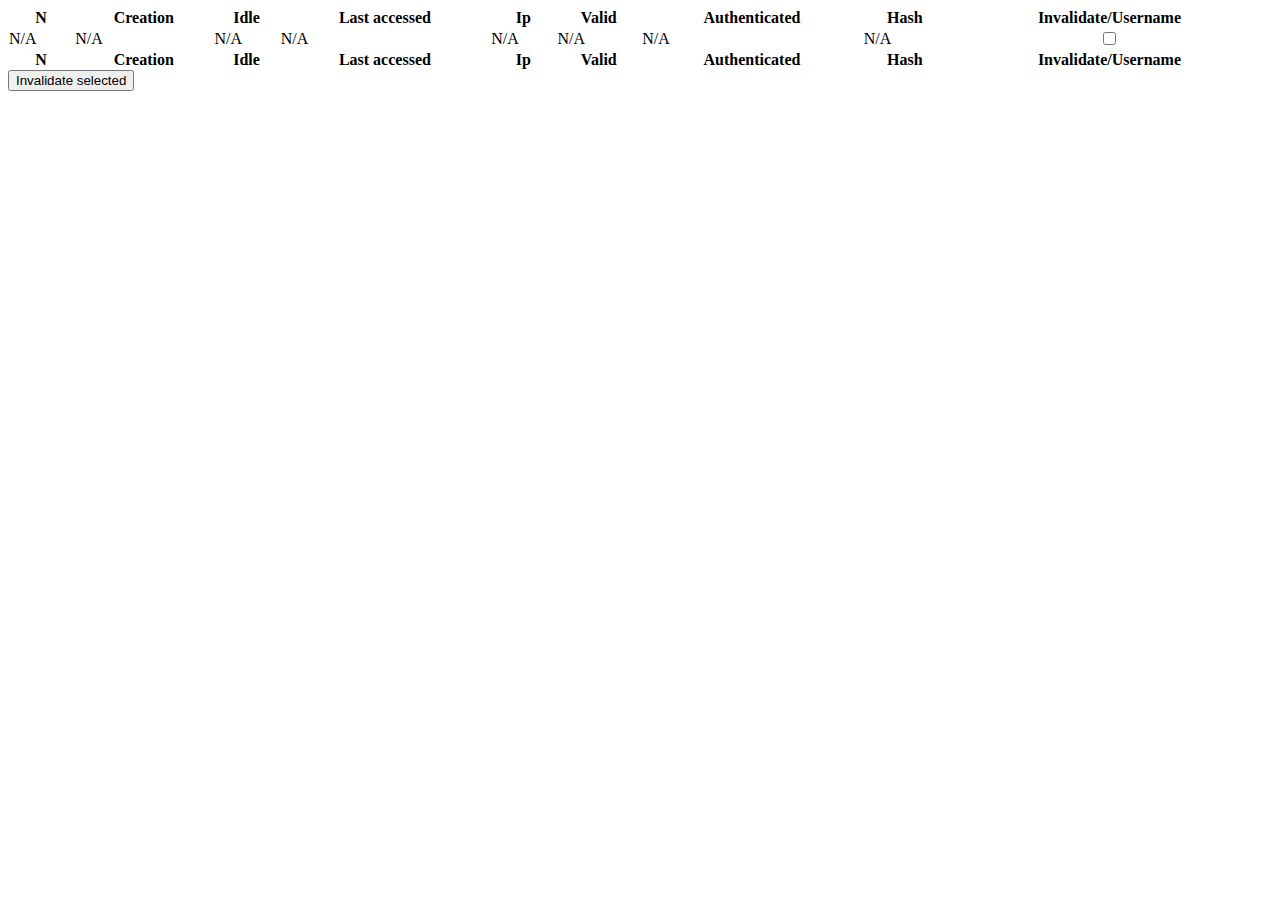
<file: front/src/main/resources/templates/sessionList.html>
<!DOCTYPE HTML>
<html xmlns:th="http://www.thymeleaf.org">
<head>
    <title>Sessions list</title>
    <meta http-equiv="Content-Type" content="text/html; charset=UTF-8"/>
    <!-- Bootstrap include -->
    <link th:href="@{/md_bootstrap_header.html}" rel="import">
    <!-- Bootstrap include -->
</head>
<body class="text-center">
<form action="#" th:object="${form}" method="post">
    <table id="sessionsTable" class="table table-striped table-bordered table-sm"
           cellspacing="0" width="100%">
        <thead>
        <tr>
            <th class="th-sm">N
            </th>
            <th class="th-sm">Creation
            </th>
            <th class="th-sm">Idle
            </th>
            <th class="th-sm">Last accessed
            </th>
            <th class="th-sm">Ip
            </th>
            <th class="th-sm">Valid
            </th>
            <th class="th-sm">Authenticated
            </th>
            <th class="th-sm">Hash
            </th>
            <th class="th-sm">Invalidate/Username
            </th>
        </tr>
        </thead>
        <tbody>
        <tr th:each="item, itemStat : ${tomcatSessions}">
            <td th:text="${item.id}">N/A</td>
            <td th:text="${item.creationTime}">N/A</td>
            <td th:text="${item.idleTime}">N/A</td>
            <td th:text="${item.lastAccessedTime}">N/A</td>
            <td th:text="${item.remoteAddress}">N/A</td>
            <td th:text="${item.valid}? V : ''">N/A</td>
            <td th:text="${item.authenticated}? V : ''">N/A</td>
            <td th:text="${item.hash}">N/A</td>
            <th scope="row">
                <div class="custom-control custom-checkbox">
                    <input type="checkbox" class="custom-control-input" th:id="checkbox + ${item.id}"
                           th:field="*{sessions[__${itemStat.index}__].invalidate}">
                    <label class="custom-control-label" th:for="checkbox + ${item.id}" th:text="${item.principalName}"></label>
                    <input type="hidden" th:value="${item.hash}" th:name="|sessions[${itemStat.index}].hash|"/>
                </div>
            </th>
        </tr>
        </tbody>
        <tfoot>
        <tr>
            <th class="th-sm">N
            </th>
            <th class="th-sm">Creation
            </th>
            <th class="th-sm">Idle
            </th>
            <th class="th-sm">Last accessed
            </th>
            <th class="th-sm">Ip
            </th>
            <th class="th-sm">Valid
            </th>
            <th class="th-sm">Authenticated
            </th>
            <th class="th-sm">Hash
            </th>
            <th class="th-sm">Invalidate/Username
            </th>
        </tr>
        </tfoot>
    </table>
    <button class="btn btn-primary"
            name="invalidate" type="submit">Invalidate selected
    </button>
</form>

<script type="text/javascript" th:src="@{/sessionList.js}"></script>
<link rel="stylesheet" th:href="@{/sessionList.css}">
</body>
</html>
</file>
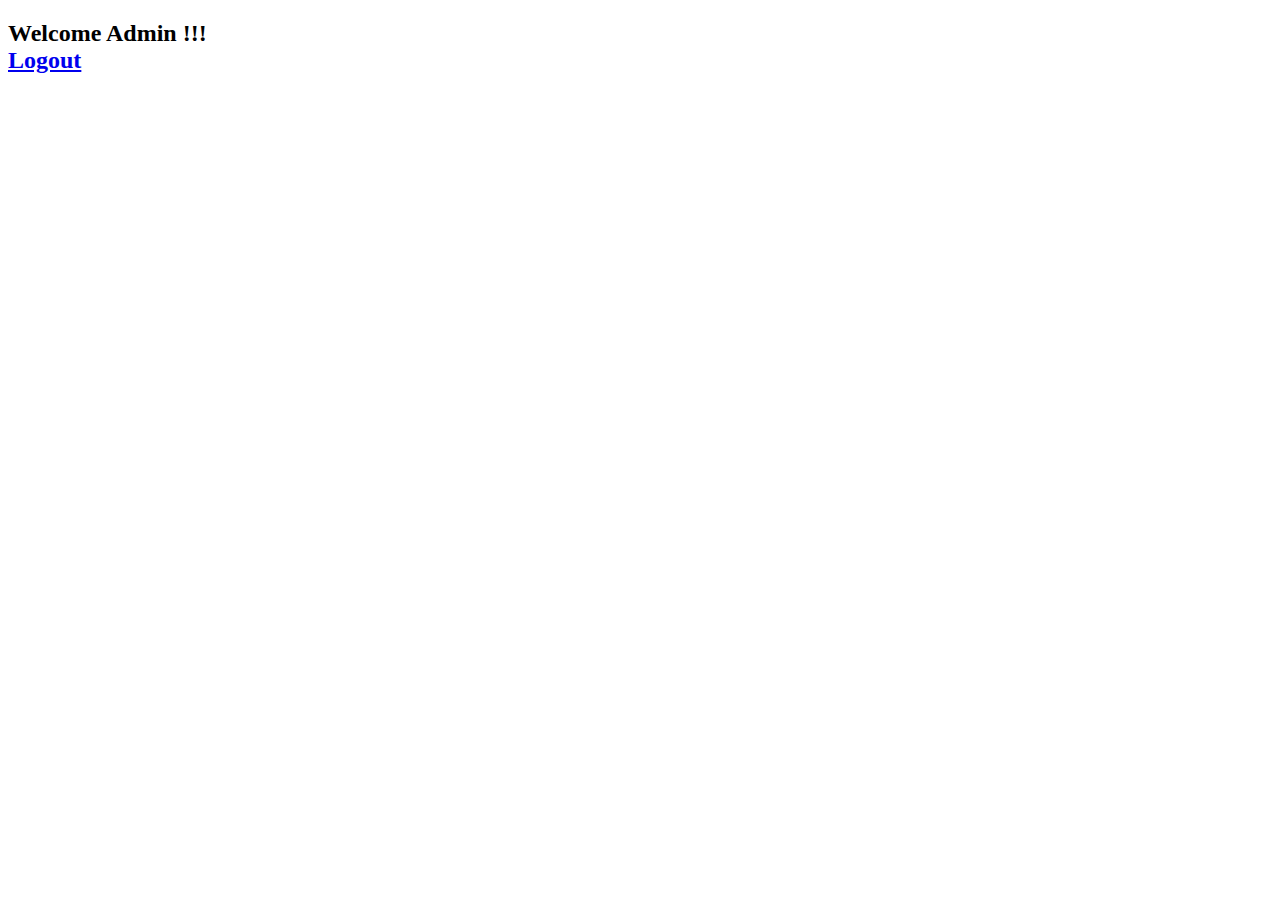
<file: demo/src/main/resources/templates/private/admin.html>
<!--Created Xandr https://xandrwix.wixsite.com/resume-->
<!--equinox.digital Inc. https://equinox.digital-->
<!--Copyright (c) 2018-->
<!DOCTYPE HTML>
<html xmlns:th="http://www.thymeleaf.org">
<head>
    <title>Welcome Page</title>
    <meta http-equiv="Content-Type" content="text/html; charset=UTF-8"/>
    <!-- Bootstrap include -->
    <link th:href="@{/md_bootstrap_header.html}" rel="import">
    <!-- Bootstrap include -->
</head>
<InvalidateRequestBody class="text-center">

<div class="container">
    <h2>
        Welcome Admin !!!
        <br/>
        <a href="/session_manager/logout" text="Logout">Logout</a>
    </h2>
</div>

</InvalidateRequestBody>
</html>
</file>
